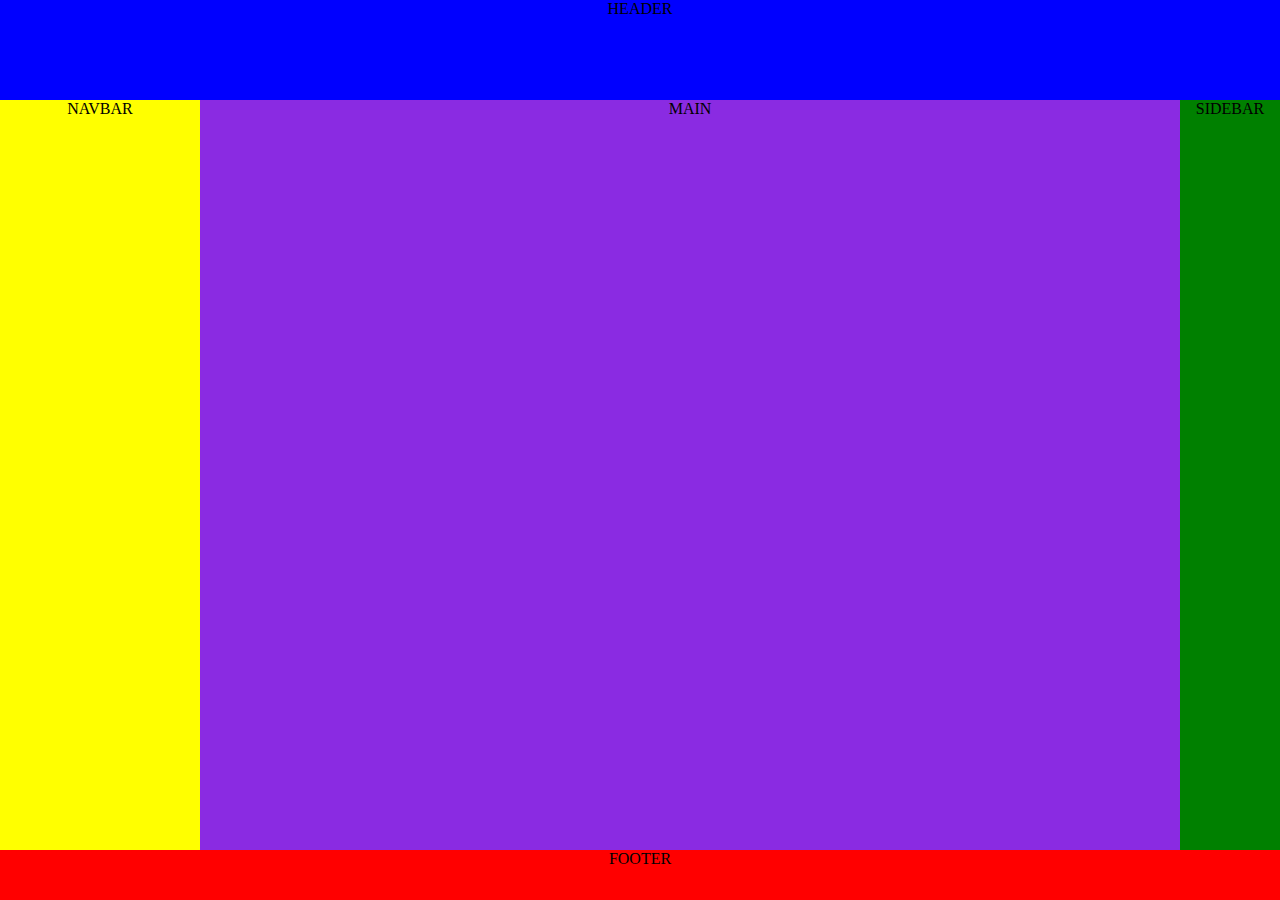
<file: ej-css-grid.html>
<!DOCTYPE html>
<html lang="es">

<head>
    <meta charset="UTF-8">
    <meta name="viewport" content="width=device-width, initial-scale=1.0">
    <link rel="stylesheet" href="assets/css/ej-css-grid.css">
    <title>Maquetacion</title>
</head>
<body>
    <div id="container-grid">
        <header>HEADER</header>
        <nav>NAVBAR</nav>
        <main>MAIN</main>
        <aside>SIDEBAR</aside>
        <footer>FOOTER</footer>
    </div>
</body>

</html>
</file>
<file: assets/css/ej-css-grid.css>
#container-grid {
    display: grid;
    grid-template: "header" 100px "navbar" 50px "main" auto "sidebar" 100px "footer" 50px;
    text-align: center;
}

* {
    height: 100%;
    margin: 0px;
}

body {
    min-height: 100%;
}

/*Resolución tabletas*/
@media screen and (min-width:768px) {
    .container-grid {
        grid-template-columns: 200px auto;
        grid-template-rows: 100px 50px auto 50px;
        grid-template-areas: "header header" "navbar navbar" "sidebar main" "footer footer";
    }
}

/*Resolución resoluciones medias*/
@media screen and (min-width:1024px) {
    #container-grid {
        grid-template: "header header header" 100px "navbar main sidebar" auto "footer footer footer" 50px / 200px auto 100px;
    }
}

/*Resolución resoluciones macro*/
@media screen and (min-width:1308px) {
    .container-grid {
        max-width: 1200px;
        margin: 0 auto;
    }
}

/*Estilos Grid Items*/
header {
    grid-area: header;
    background-color: blue;
}

nav {
    grid-area: navbar;
    background-color: yellow;
}

main {
    grid-area: main;
    background-color: blueviolet;
}

aside {
    grid-area: sidebar;
    background-color: green;
}

footer {
    grid-area: footer;
    background-color: red;
}
</file>
